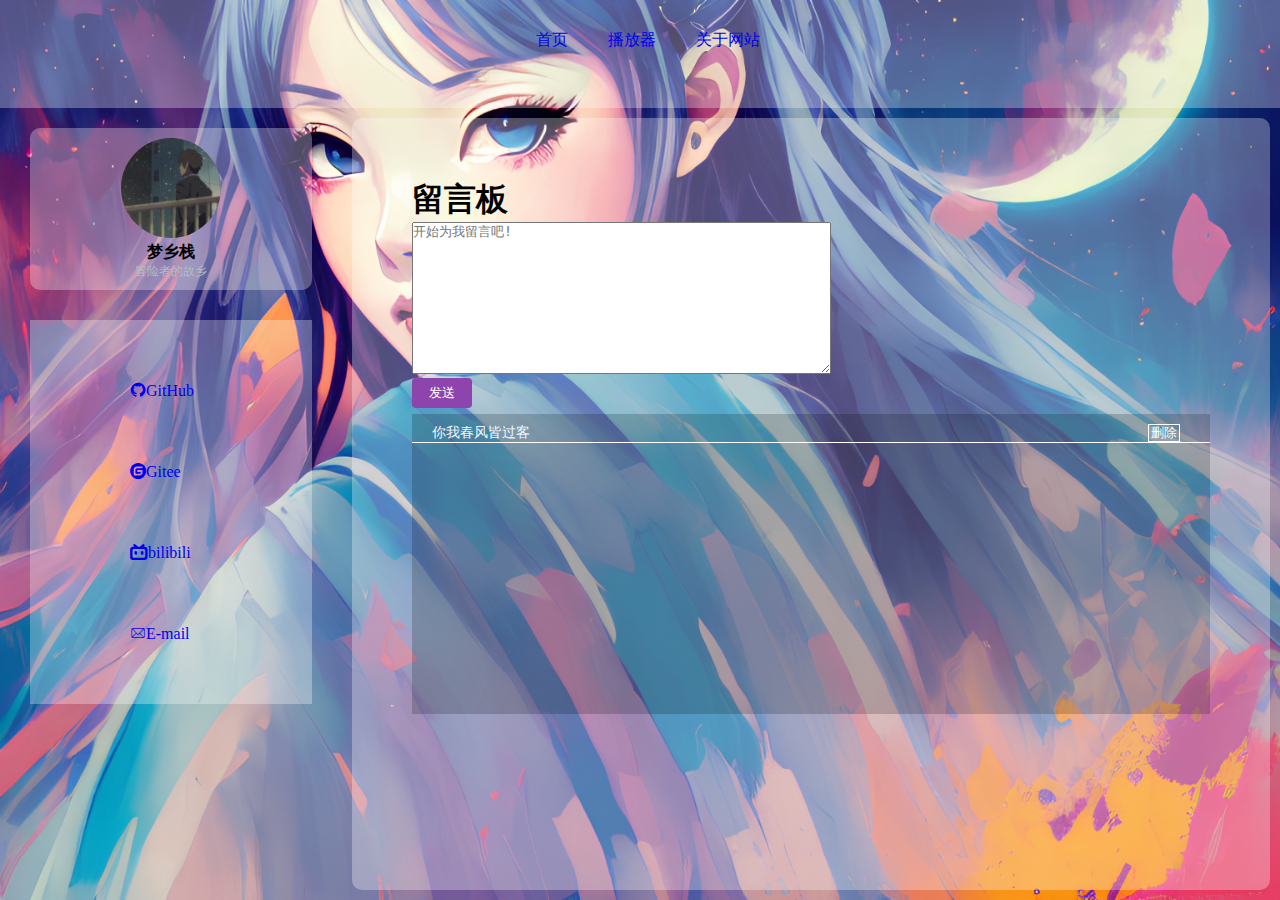
<file: index.html>
<!DOCTYPE html>
<html lang="en">

<head>
  <meta charset="UTF-8">
  <meta http-equiv="X-UA-Compatible" content="IE=edge">
  <meta name="viewport" content="width=device-width, initial-scale=1.0">
  <link rel="stylesheet" href="iconfont/font_3915614_ymfrroyvfs/iconfont.css">
  <link rel="stylesheet" href="css/style.css">
  <title>Document</title>
</head>

<body>
  <div id="app">
    <div class="navigation-bar">
      <div class="ullist">
        <ul>
          <li class="items"><a href="index.html">首页</a></li>
          <li class="items"><a href="player.html">播放器</a></li>
          <li class="items"><a href="javascript:;">关于网站</a></li>
        </ul>
      </div>
    </div>
    <div class="main">
      <div class="blurb">
        <div class="blurb-box">
          <div class="touxiang"><img src="images/touxiang.png" alt="touxiang">
            <ul>
              <li class="username" style="font-size: 16px;font-weight: 700;">梦乡栈</li>
              <li class="biaoyu" style="font-size: 12px;color: #b2bec3;">冒险者的故乡</li>
            </ul>
          </div>
          <div class="jinenglist">
            <ul>
              <li class="lists"><a href="https://github.com/it9908"><i class="iconfont icon-github"></i>GitHub</a></li>
              <li class="lists"><a href="https://gitee.com/wei-zhangjian"><i class="iconfont icon-gitee-fill-round"></i>Gitee</a></li>
              <li class="lists">
                <a href="https://space.bilibili.com/356781138?share_medium=android&share_source=copy_link&bbid=XX4ED1C4398B5DD66E8847A00E8DF3E21AFD7&ts=1677231812299">
                  <i class="iconfont icon-bilibili"></i>bilibili</a></li>
              <li class="lists"><a href="http://mail.qq.com/cgi-bin/qm_share?t=qm_mailme&email=NltOTBhbTkx2R0cYVVlb"><i class="iconfont icon-youxiang"></i>E-mail</a></li>
            </ul>
          </div>
        </div>
      </div>
      <div class="words">
        <div class="wordsbox">
          <h1>留言板</h1>
          <textarea name="" id="txts" cols="50" rows="10" placeholder="开始为我留言吧!"></textarea><br />
          <button id="btn">发送</button>
        </div>
        <div class="word">
          <ul class="ul-txt">
            <li>你我春风皆过客<button onclick="del(this)" class="del-btn">删除</button></li>
          </ul>
        </div>
      </div>
    </div>
  </div>
  <script src="js/myjs.js"></script>
</body>

</html>
</file>
<file: iconfont/font_3915614_ymfrroyvfs/iconfont.css>
@font-face {
  font-family: "iconfont"; /* Project id 3915614 */
  src: url('iconfont.woff2?t=1677231048838') format('woff2'),
       url('iconfont.woff?t=1677231048838') format('woff'),
       url('iconfont.ttf?t=1677231048838') format('truetype');
}

.iconfont {
  font-family: "iconfont" !important;
  font-size: 16px;
  font-style: normal;
  -webkit-font-smoothing: antialiased;
  -moz-osx-font-smoothing: grayscale;
}

.icon-youxiang:before {
  content: "\e908";
}

.icon-gitee-fill-round:before {
  content: "\e686";
}

.icon-github:before {
  content: "\e66f";
}

.icon-bilibili:before {
  content: "\e609";
}
</file>
<file: css/style.css>
/* 初始格式化 */
*{
    margin: 0;padding: 0;list-style: none;text-decoration: none;
}
body{
    margin: 0 auto;
    height: 100vh;
    min-width: 1224px;
    background-image: url(../images/ai-generated-7756870.jpg);
    background-repeat: no-repeat;
    background-size: 100% 100%;
}
/* 导航栏 */
.navigation-bar{
    width: 100%;
    height: 12vh;
    background-color: rgba(255, 255, 255, .3);
}
.ullist{
    float: right;
    margin-right: 500px;
    margin-top: 20px;
}
.items{
    float: left;
    margin: 0 10px;
    padding: 10px;
    border-radius: 8px;
}
.items:hover{
    background-color: #2d3436;

}
.items:hover > a{
    color: #fff;
}
/* main */
.main{
    width: 100%;
    height: 88vh;
    display: flex;
}
/* 个人信息 */
.blurb{
    width: 30%;
    padding: 20px 0px;
    /* background-color: #6c5ce7; */
}
.touxiang{
    margin: 0 30px;
    padding: 10px 0;
    border-radius: 10px;
    background-color: rgba(255, 255, 255, .3);
    text-align: center;
}
.touxiang > img{
    width: 100px;
    border-radius: 50%;
}
.jinenglist{
    padding: 15px 100px;
    margin: 30px 30px;
    background-color: rgba(255, 255, 255, .3);
}
.lists{
    margin: 30px 0px;
    /* padding: 10px; */
    text-align: left;
    line-height: 50px;
}
/* 留言 */
.words{
    width: 70%;
    margin: 10px;
    padding: 60px;
    background-color: rgba(255, 255, 255, .3);
    border-radius: 10px;
    overflow: hidden;
}
#btn{
    width: 60px;
    padding: 6px 8px;
    background-color: #8e44ad;
    color: #fff;
    border-style: none;
    border-radius: 4px;
}
/* 留言区域 */
.word{
    height: 300px;
    margin: 6px 0;
    background-color: rgba(0, 0, 0, 0.18);
    overflow:scroll;
}
.del-btn{
    float: right;
    margin-right: 30px;
    margin-bottom: 10px;
    line-height: 12px;
    border: 1px solid #fff;
    padding: 2px;    background-color: transparent;
    color: #fff;
}
.ul-txt > li{
    padding-left: 20px;
    font-size: 14px;
    color: aliceblue;
    margin: 10px 0;
    border-bottom: 1px solid #fff;
}
</file>
